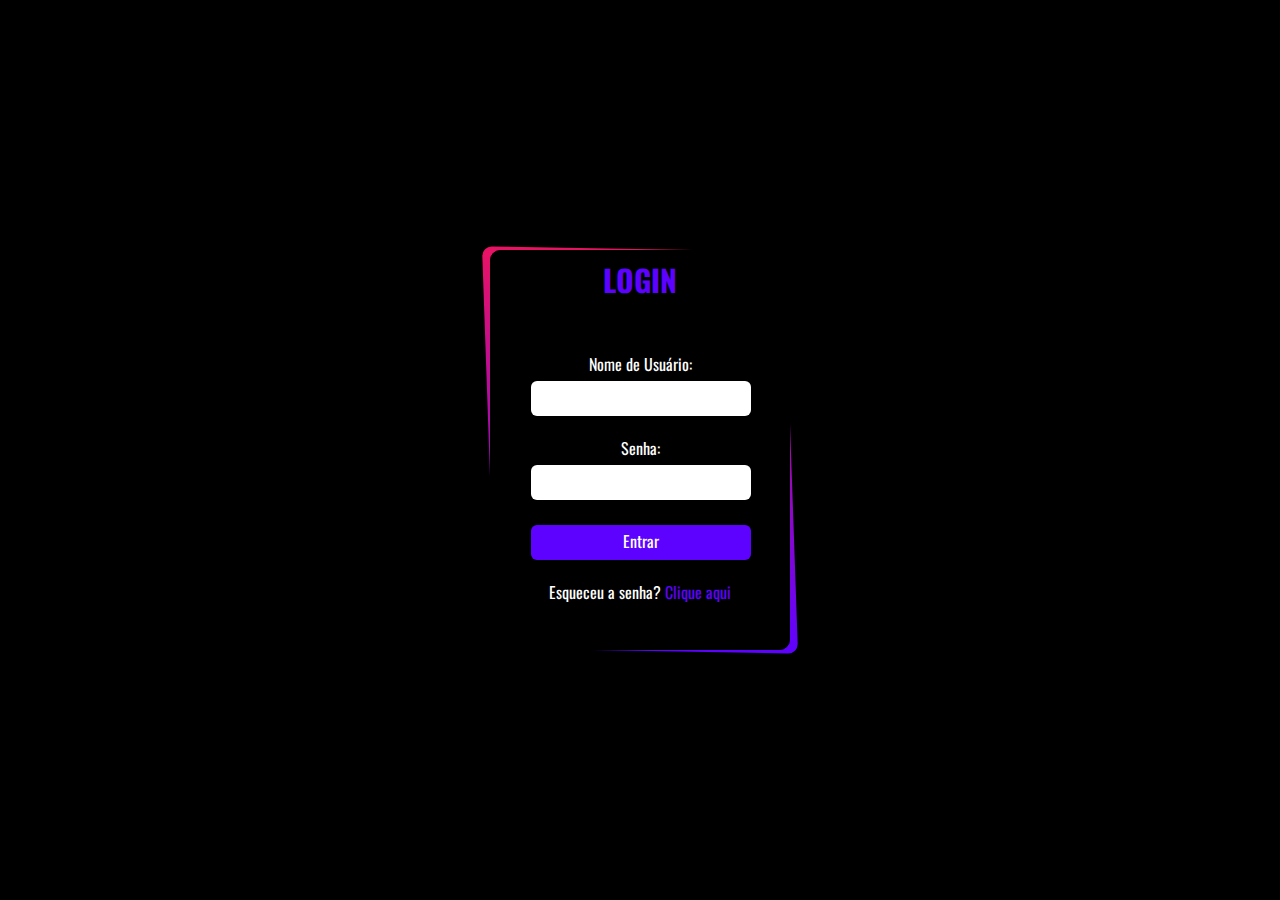
<file: index.html>
<!DOCTYPE html>
<html lang="pt">
    <head>
        <title></title>
        <meta charset="UTF-8">
        <meta name="viewport" content="width=device-width, initial-scale=1">
        <link href="./styles/style-login.css" rel="stylesheet">

        <link rel="preload" href="./styles/style-login.css" as="style">
    </head>
    <body>

        <div class="form">
            <h2>LOGIN</h2>
            <span>Nome de Usuário:</span>
            <input type="text" class="user" id="user" required>
            <span>Senha:</span>
            <input type="password" class="senha" id="senha" required>

            <a class="entrar" id="entrar" href="./Pags/home.html">Entrar</a> 

            <p>Esqueceu a senha? <a href="./Pags/redef-email/redef-email.html">Clique aqui</a></p>
        </div>

     
        
        
    </body>
</html>
</file>
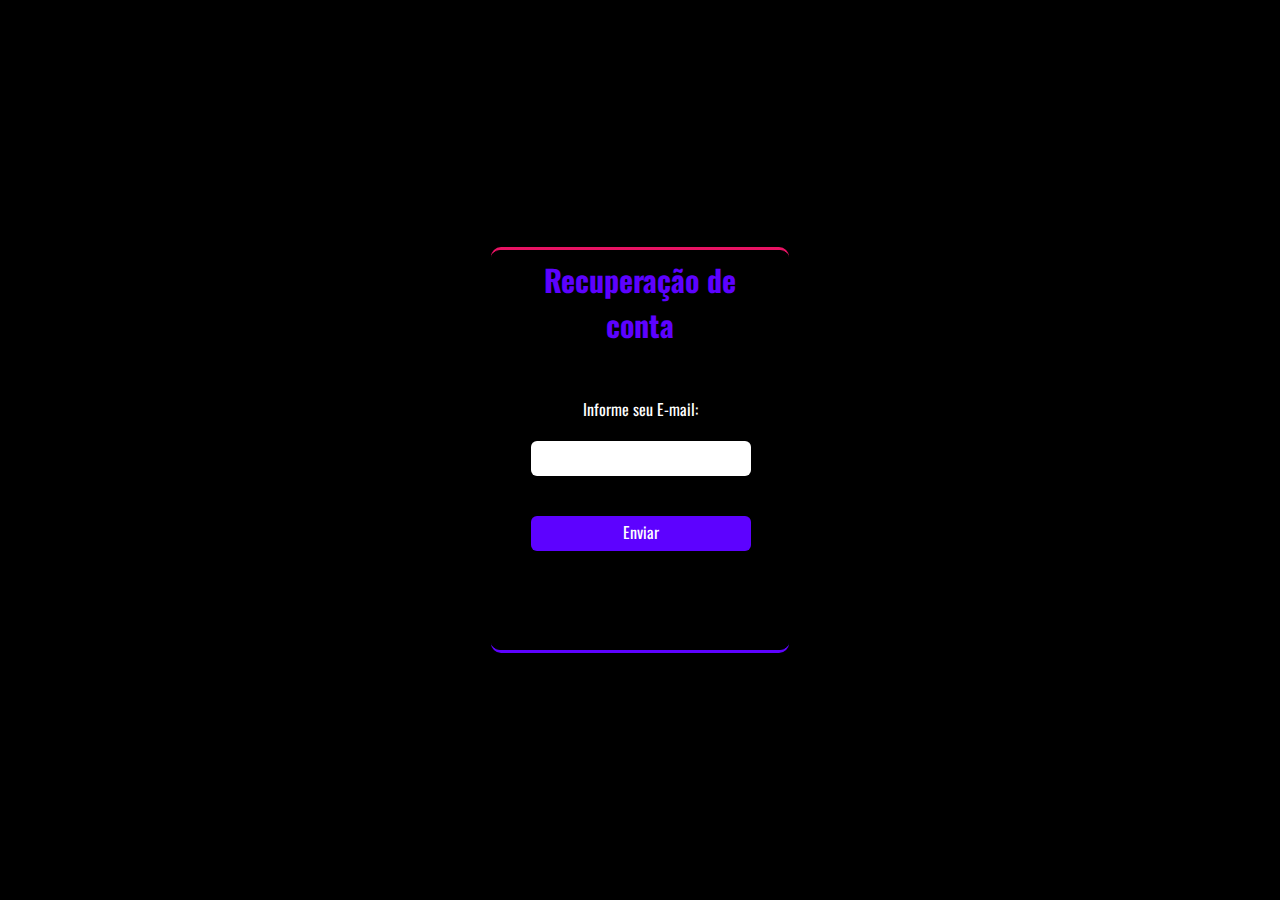
<file: Pags/redef-email/redef-email.html>
<!DOCTYPE html>
<html lang="pt">
    <head>
        <title></title>
        <meta charset="UTF-8">
        <meta name="viewport" content="width=device-width, initial-scale=1">
        <link href="../../styles/style-redef-email.css" rel="stylesheet">

        <link rel="preload" href="../../styles/style-redef-email.css"  as="style">
    </head>
    <body>

        <div class="form">
            <h2>Recuperação de conta</h2>
            <span>Informe seu E-mail:</span>
            <input type="text" class="email" id="email" required>

            <a class="enviar" id="redef-email" href="../subpags/new-pass.html">Enviar</a> 

        </div>

     
        
        
    </body>
</html>
</file>
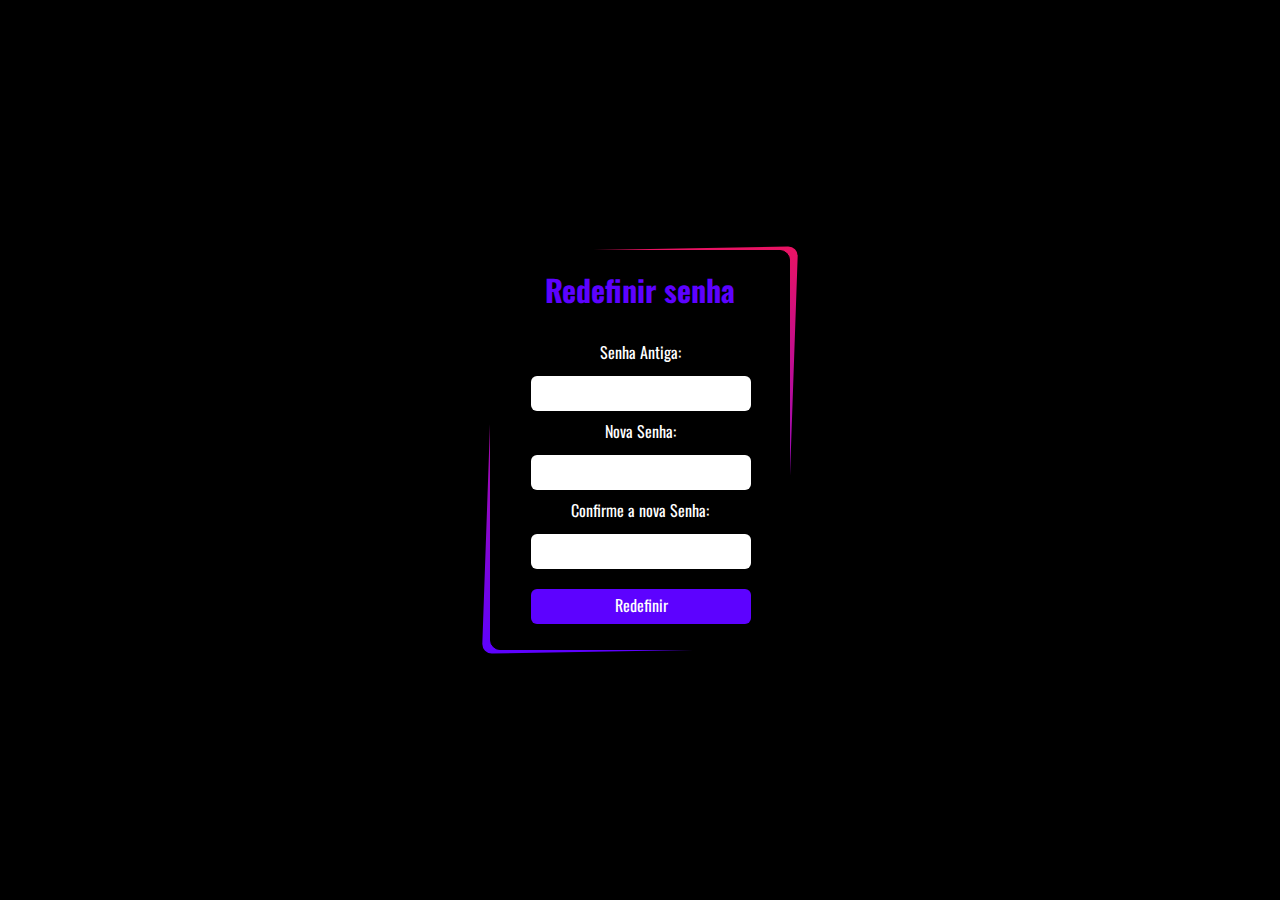
<file: Pags/subpags/new-pass.html>
<!DOCTYPE html>
<html lang="pt">
    <head>
        <title></title>
        <meta charset="UTF-8">
        <meta name="viewport" content="width=device-width, initial-scale=1">
        <link href="../../styles/style-new-pass.css" rel="stylesheet">

        <link rel="preload" href="../../styles/style-new-pass.css" as="style">
    </head>
    <body>

        <div class="form">
            <h2>Redefinir senha</h2>
            <span>Senha Antiga:</span>
            <input type="password" class="senha" id="senha" required>
            <span>Nova Senha:</span>
            <input type="password" class="senha" id="senha" required>
            <span>Confirme a nova Senha:</span>
            <input type="password" class="senha" id="newsenha" required>

            <a class="entrar" id="entrar" onclick="mostrar()" href="#">Redefinir</a>

           

        </div>

        <div class="conteudo" id="cont">
            <div class="alterada">
                <div class="border"></div><!--border-->
                <img src="../../styles/img/confirme.png">

                <p> Sua senha foi alterada</p>
                
                </div><!--alterada-->
        
             <!--<a href="../../index.html">Fazer login</a>-->

        </div><!--conteudo-->

     
        <script>

          //  const menuSize  = '15%';

         //   const color = 'rgba(0, 0, 0, 0.9)';


          

           // document.querySelector('#entrar').addEventListener('click' , e => {


                //document.querySelector('.conteudo').style.display = 'block'

               //document.querySelector('.conteudo').style.marginRight = 0
    
             /// });


            /*    document.querySelector('#entrar').addEventListener('click' , e => {

                    

                    document.querySelector('.conteudo').style.marginRight = `${menuSize}`;

                   
    
                });

                document.querySelector('#entrar').addEventListener('click' , e => {


                document.querySelector('.form').style.backgroundColor = `${color}`;


                });
          

*/











                 function mostrar() {
                    var element = document.getElementById("cont");
                    element.classList.add("hide");
                  }
                  
                /*  function mostrar() {
                    var element = document.getElementById("cont");
                    element.classList.remove("hide");
                  }*/



           


        </script>
        
    </body>
</html>
</file>
<file: styles/style-login.css>
@import url('https://fonts.googleapis.com/css2?family=Oswald:wght@300&display=swap');

*{
    margin: 0;
    padding: 0;
    box-sizing: border-box;
    font-family: 'Oswald', sans-serif;
}

html,body{
    height: 100%;
}

body{
    display: flex;
    justify-content: center;
    align-items: center;
    min-height: 90vh;
    background-color: #000000;
}

.form{
    position: relative;
    background: #000000;
    border: 1px solid #000;
    width: 300px;
    height: 400px;
    padding: 36px 40px 60px;
    border-radius: 10px;
    text-align: center;}

.form::before{
    content:'';
    position: absolute;
    top: -2px;
    right: -2px;
    bottom: -2px;
    left: -2px;
    background: linear-gradient( #e91363, #5d02ff);
    z-index: -1;
    transform: skew(2deg, 1deg);
    border-radius: 10px;}

input ,.entrar{
    padding: 5px;
    border-radius: 6px;
    border: none;
    width: 220px;
    height: 35px;
    margin-top: 25px;
    display: block;
}

h2{
    
    color: #5d02ff;
    position: relative;
    top: -30px;
    left: 0px;
    font-size: 30px;
    transition: color 1s;
}

h2:hover{
    color: #e91363;
}

span{
    position: relative;
    top: 20px;
    color: white;
}

.entrar{
    padding: 4px;
    text-decoration: none;
    background-color: #5d02ff;
    color: white;
    transition: background 2s;
}

.entrar:hover{
    background-color: #e91363;
    color: black;
}


p{
    position: relative;
    top: 20px;
    color: white;
}

p a{
    text-decoration: none;
    transition: 2s;
    color: #5d02ff;
}

a:focus{

color:#e91363;;
}
</file>
<file: styles/style-redef-email.css>
@import url('https://fonts.googleapis.com/css2?family=Oswald:wght@300&display=swap');

*{
    margin: 0;
    padding: 0;
    box-sizing: border-box;
    font-family: 'Oswald', sans-serif;
}

html,body{
    height: 100%;
}

body{
    display: flex;
    justify-content: center;
    align-items: center;
    min-height: 90vh;
    background-color: #000000;
}

.form{
    position: relative;
    background: #000000;
    border: 1px solid #000;
    width: 300px;
    height: 400px;
    padding: 36px 40px 60px;
    border-radius: 10px;
    text-align: center;}

.form::before{
    content:'';
    position: absolute;
    top: -4px;
    right: -0px;
    bottom: -4px;
    left: -0px;
    background: linear-gradient( #e91363, #5d02ff);
    z-index: -1;
    transform: skew(0deg, 0deg);
    border-radius: 10px;}

input ,.enviar{
    padding: 5px;
    border-radius: 6px;
    border: none;
    width: 220px;
    height: 35px;
    margin-top: 40px;
    display: block;
}

h2{
    
    color: #5d02ff;
    position: relative;
    top: -30px;
    left: 0px;
    font-size: 30px;
    transition: color 1s;
}

h2:hover{
    color: #e91363;
}

span{
    position: relative;
    top: 20px;
    color: white;
}

.enviar{
    padding: 4px;
    text-decoration: none;
    background-color: #5d02ff;
    color: white;
    transition: background 2s;
}

.enviar:hover{
    background-color: #e91363;
    color: black;
}


p{
    position: relative;
    top: 20px;
    color: white;
}

p a{
    text-decoration: none;
    transition: 2s;
    color: #5d02ff;
}

a:focus{

color:#e91363;;
}
</file>
<file: styles/style-new-pass.css>
@import url('https://fonts.googleapis.com/css2?family=Oswald:wght@300&display=swap');

*{
    margin: 0;
    padding: 0;
    box-sizing: border-box;
    font-family: 'Oswald', sans-serif;
}

html,body{
    height: 100%;
}

body{
    display: flex;
    justify-content: center;
    align-items: center;
    min-height: 90vh;
    background-color: #000000;
}

.form{
    position: relative;
    background: #000000;
    border: 1px solid #000;
    width: 300px;
    height: 400px;
    padding: 36px 40px 60px;
    border-radius: 10px;
    text-align: center;}

.form::before{
    content:'';
    position: absolute;
    top: -2px;
    right: -2px;
    bottom: -2px;
    left: -2px;
    background: linear-gradient( #e91363, #5d02ff);
    z-index: -1;
    transform: skew(-2deg,-1deg);
    border-radius: 10px;}

input ,.entrar{
    padding: 5px;
    border-radius: 6px;
    border: none;
    width: 220px;
    height: 35px;
    margin-top: 20px;
    display: block;
}

h2{
    
    color: #5d02ff;
    position: relative;
    top: -20px;
    left: 0px;
    font-size: 30px;
    transition: color 1s;
}

h2:hover{
    color: #e91363;
}

span{
    position: relative;
    top: 8px;
    color: white;
}

.entrar{
    
    padding: 4px;
    text-decoration: none;
    background-color: #5d02ff;
    color: white;
    transition: background 2s;
}

.entrar:hover{
    background-color: #e91363;
    color: black;}
    
.conteudo{
    
    
  /*  transition: margin 1s ease-in-out;             */
    position: absolute;
    top: 1%;
    right: 11%;

    
    width: 250px;
    height: 90px;
    border:none;
    
}


.conteudo .border{
width: 8px;
height: 40px;
background-color: rgb(9, 168, 46);

}

.conteudo .alterada{
color: white;
width: 300px;
height: 40px;
background-color: rgba(192, 243, 204, 0.113);
position: absolute;
top: 5%;
left: 80px;
}

.conteudo p{
font-family: Arial, Helvetica, sans-serif;
font-size: 14px;
position: absolute;
top: 11px;
left: 40px;
}

.conteudo img{
width: 15px;
position: absolute;
z-index: 1;
top: 32%;
left: 5%;
}

.conteudo a{
width: 130px;
padding: 6px;
text-align: center;
height: 35px;
color: white;
border-radius: 5px;
text-decoration: none;
border: none;
background-color: #5d02ff;


position: absolute;
top: 55%;
left: 65%;

}

.conteudo a:hover{

background-color: #e91363;

}



.conteudo{
    opacity: 0;
    pointer-events: none;
}

.hide{
    opacity: 1;
    transition: opacity 2s linear;
}
</file>
